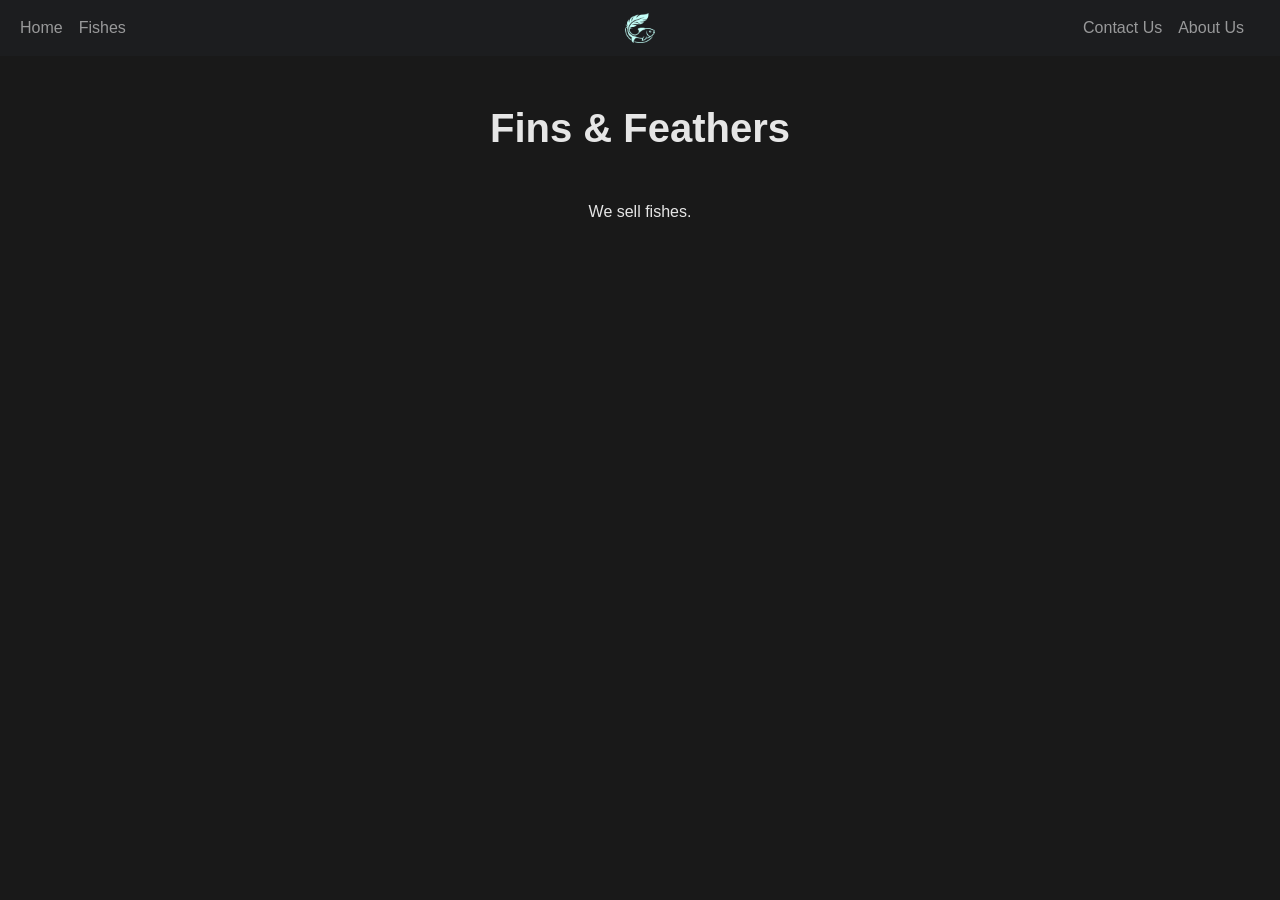
<file: about.html>
<html lang="en">
    <head>
        <link href="https://cdn.jsdelivr.net/npm/bootstrap@5.3.8/dist/css/bootstrap.min.css" rel="stylesheet" integrity="sha384-sRIl4kxILFvY47J16cr9ZwB07vP4J8+LH7qKQnuqkuIAvNWLzeN8tE5YBujZqJLB" crossorigin="anonymous">
        <script src="https://cdn.jsdelivr.net/npm/bootstrap@5.3.8/dist/js/bootstrap.bundle.min.js" integrity="sha384-FKyoEForCGlyvwx9Hj09JcYn3nv7wiPVlz7YYwJrWVcXK/BmnVDxM+D2scQbITxI" crossorigin="anonymous"></script>
        <link href="styles.css" rel="stylesheet">
        <script src="logoanimation.js"></script>
        <title>Fins & Fishes</title>
    </head>
    <body>
        <!-- Navbar Section -->
        <nav class="navbar navbar-dark navbar-expand-lg ">
            <div class="container-fluid">
                <a class="navbar-brand" href="index.html" id = "logo">
                    <img src="blue.png" alt="Logo" width="30" height="30">
                </a>
                <!-- Hamburger button -->
                <button class="navbar-toggler" type="button" data-bs-toggle="offcanvas" data-bs-target="#offcanvasDarkNavbar" aria-controls="offcanvasDarkNavbar">
                <span class="navbar-toggler-icon"></span>
                </button>
                <!-- Hamburger functions -->
                <div class="offcanvas offcanvas-start text-bg-dark" tabindex="-1" id="offcanvasDarkNavbar" aria-labelledby="offcanvasDarkNavbarLabel">
                    <div class="offcanvas-header">
                        <h5 class="offcanvas-title" id="offcanvasDarkNavbarLabel">Fish & Feathers</h5>
                        <button type="button" class="btn-close btn-close-white" data-bs-dismiss="offcanvas" aria-label="Close"></button>
                    </div>
                    <!-- Nav items -->
                    <div class="offcanvas-body">
                        <ul class="navbar-nav justify-content-end flex-grow-1 pe-3">
                            <li class="nav-item">
                                <a class="nav-link" href="index.html">Home</a>
                            </li>
                            <li class="nav-item me-auto">
                                <a class="nav-link" href="fishes.html">Fishes</a>
                            </li>
                            <li class="nav-item">
                                <a class="nav-link" href="contact.html">Contact Us</a>
                            </li>
                            <li class="nav-item">
                                <a class="nav-link" href="about.html">About Us</a>
                            </li>
                        </ul>
                    </div>
                </div>
            </div>
        </nav>


        <div id="homepage">
            <h1 class="mt-5">
                Fins & Feathers
            </h1>
            <p class="mt-5">We sell fishes.</p>
        </div>
    </body>
</html>
</file>
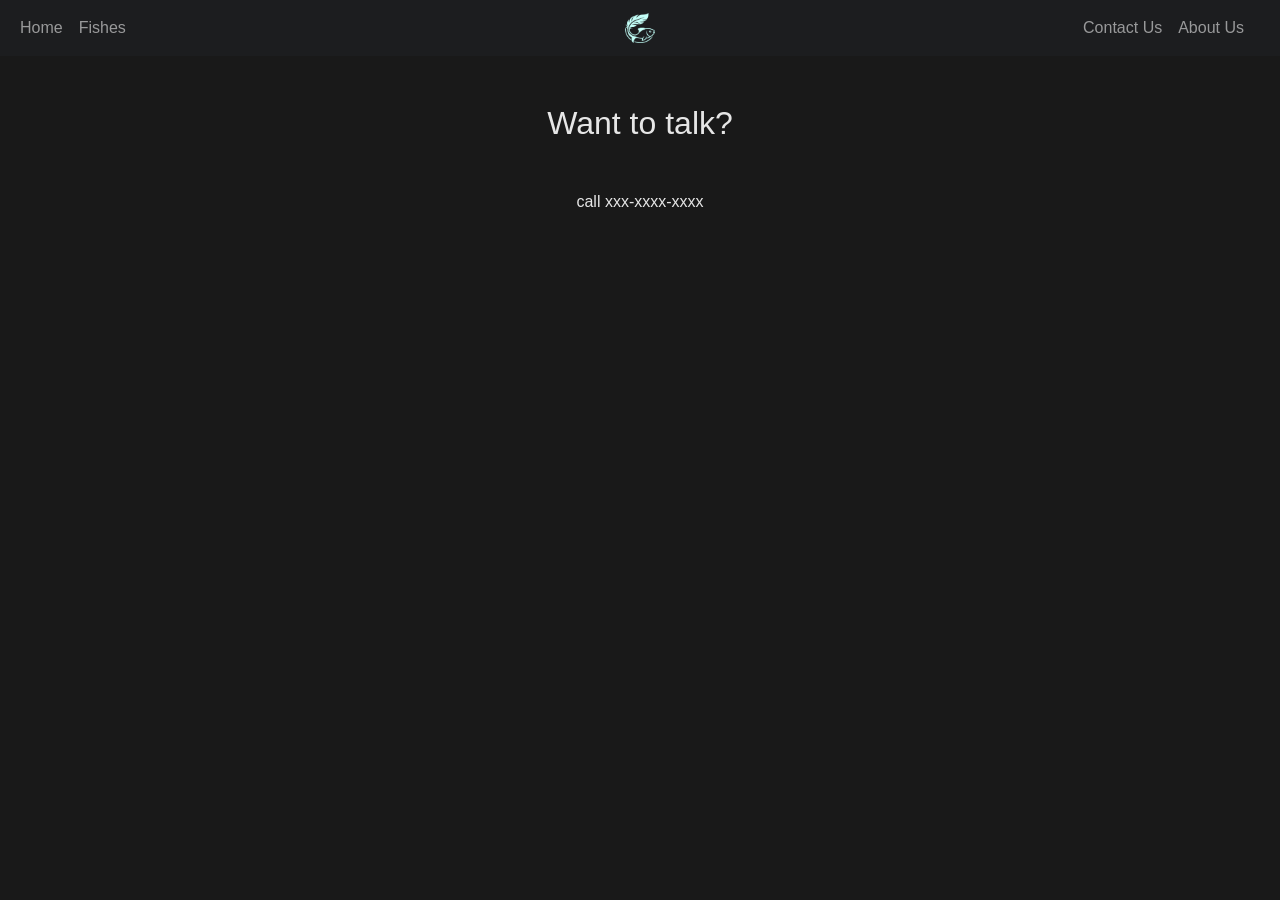
<file: contact.html>
<html lang="en">
    <head>
        <link href="https://cdn.jsdelivr.net/npm/bootstrap@5.3.8/dist/css/bootstrap.min.css" rel="stylesheet" integrity="sha384-sRIl4kxILFvY47J16cr9ZwB07vP4J8+LH7qKQnuqkuIAvNWLzeN8tE5YBujZqJLB" crossorigin="anonymous">
        <script src="https://cdn.jsdelivr.net/npm/bootstrap@5.3.8/dist/js/bootstrap.bundle.min.js" integrity="sha384-FKyoEForCGlyvwx9Hj09JcYn3nv7wiPVlz7YYwJrWVcXK/BmnVDxM+D2scQbITxI" crossorigin="anonymous"></script>
        <link href="styles.css" rel="stylesheet">
        <script src="logoanimation.js"></script>
        <title>Fins & Fishes</title>
    </head>
    <body>
        <!-- Navbar Section -->
        <nav class="navbar navbar-dark navbar-expand-lg ">
            <div class="container-fluid">
                <a class="navbar-brand" href="index.html" id = "logo">
                    <img src="blue.png" alt="Logo" width="30" height="30">
                </a>
                <!-- Hamburger button -->
                <button class="navbar-toggler" type="button" data-bs-toggle="offcanvas" data-bs-target="#offcanvasDarkNavbar" aria-controls="offcanvasDarkNavbar">
                <span class="navbar-toggler-icon"></span>
                </button>
                <!-- Hamburger functions -->
                <div class="offcanvas offcanvas-start text-bg-dark" tabindex="-1" id="offcanvasDarkNavbar" aria-labelledby="offcanvasDarkNavbarLabel">
                    <div class="offcanvas-header">
                        <h5 class="offcanvas-title" id="offcanvasDarkNavbarLabel">Fish & Feathers</h5>
                        <button type="button" class="btn-close btn-close-white" data-bs-dismiss="offcanvas" aria-label="Close"></button>
                    </div>
                    <!-- Nav items -->
                    <div class="offcanvas-body">
                        <ul class="navbar-nav justify-content-end flex-grow-1 pe-3">
                            <li class="nav-item">
                                <a class="nav-link" href="index.html">Home</a>
                            </li>
                            <li class="nav-item me-auto">
                                <a class="nav-link" href="fishes.html">Fishes</a>
                            </li>
                            <li class="nav-item">
                                <a class="nav-link" href="contact.html">Contact Us</a>
                            </li>
                            <li class="nav-item">
                                <a class="nav-link" href="about.html">About Us</a>
                            </li>
                        </ul>
                    </div>
                </div>
            </div>
        </nav>


        <div id="homepage">
            <h2 class="mt-5">
                Want to talk?
            </h2>
            <p class="mt-5">call xxx-xxxx-xxxx</p>
        </div>
    </body>
</html>
</file>
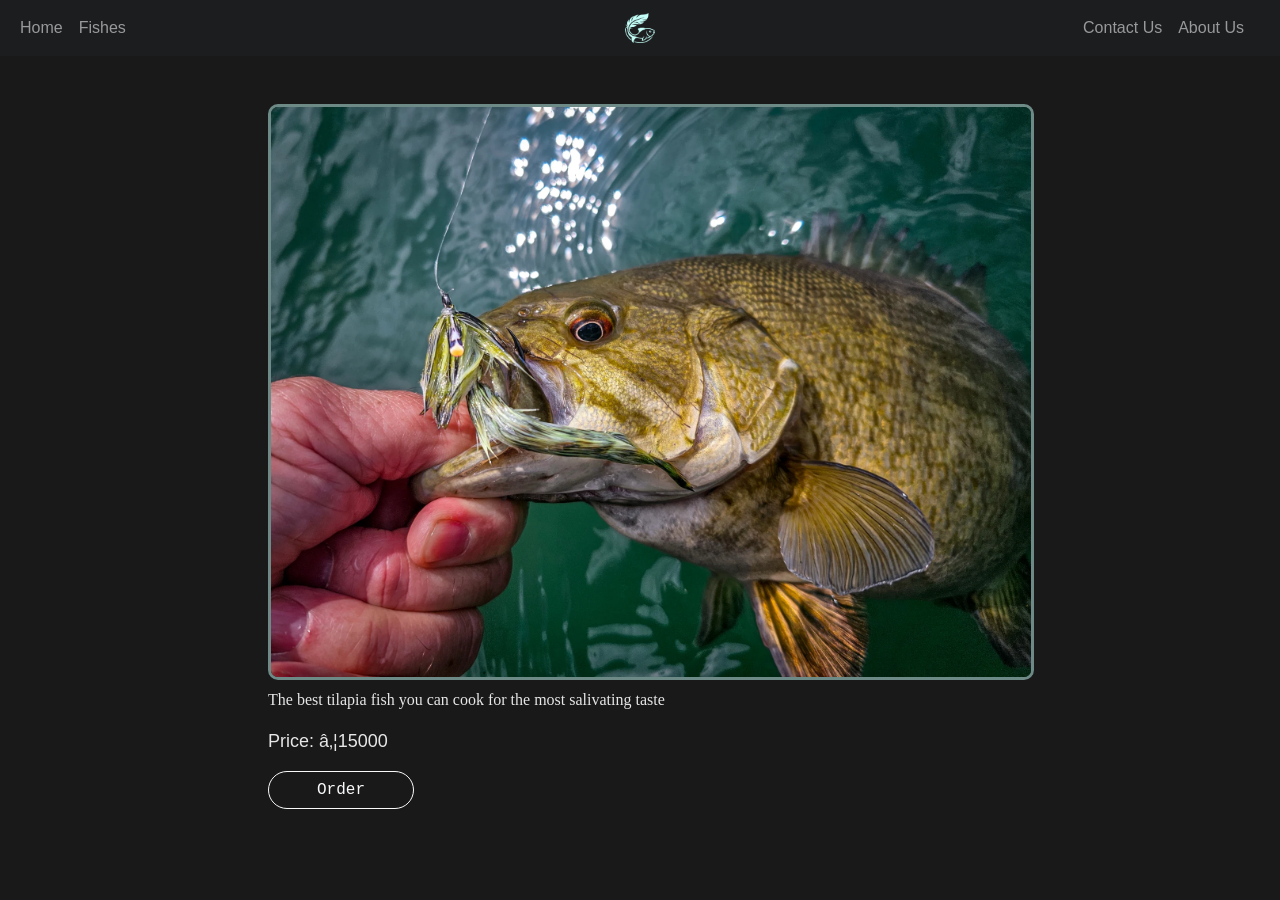
<file: fishes.html>
<html lang="en">
    <head>
        <link href="https://cdn.jsdelivr.net/npm/bootstrap@5.3.8/dist/css/bootstrap.min.css" rel="stylesheet" integrity="sha384-sRIl4kxILFvY47J16cr9ZwB07vP4J8+LH7qKQnuqkuIAvNWLzeN8tE5YBujZqJLB" crossorigin="anonymous">
        <script src="https://cdn.jsdelivr.net/npm/bootstrap@5.3.8/dist/js/bootstrap.bundle.min.js" integrity="sha384-FKyoEForCGlyvwx9Hj09JcYn3nv7wiPVlz7YYwJrWVcXK/BmnVDxM+D2scQbITxI" crossorigin="anonymous"></script>
        <link href="styles.css" rel="stylesheet">
        <script src="logoanimation.js"></script>
        <title>Fins & Fishes</title>
    </head>
    <body>
        <!-- Navbar Section -->
        <nav class="navbar navbar-dark navbar-expand-lg ">
            <div class="container-fluid">
                <a class="navbar-brand" href="index.html" id = "logo">
                    <img src="blue.png" alt="Logo" width="30" height="30">
                </a>
                <!-- Hamburger button -->
                <button class="navbar-toggler" type="button" data-bs-toggle="offcanvas" data-bs-target="#offcanvasDarkNavbar" aria-controls="offcanvasDarkNavbar">
                <span class="navbar-toggler-icon"></span>
                </button>
                <!-- Hamburger functions -->
                <div class="offcanvas offcanvas-start text-bg-dark" tabindex="-1" id="offcanvasDarkNavbar" aria-labelledby="offcanvasDarkNavbarLabel">
                    <div class="offcanvas-header">
                        <h5 class="offcanvas-title" id="offcanvasDarkNavbarLabel">Fish & Feathers</h5>
                        <button type="button" class="btn-close btn-close-white" data-bs-dismiss="offcanvas" aria-label="Close"></button>
                    </div>
                    <!-- Nav items -->
                    <div class="offcanvas-body">
                        <ul class="navbar-nav justify-content-end flex-grow-1 pe-3">
                            <li class="nav-item">
                                <a class="nav-link" href="index.html">Home</a>
                            </li>
                            <li class="nav-item me-auto">
                                <a class="nav-link" href="fishes.html">Fishes</a>
                            </li>
                            <li class="nav-item">
                                <a class="nav-link" href="contact.html">Contact Us</a>
                            </li>
                            <li class="nav-item">
                                <a class="nav-link" href="about.html">About Us</a>
                            </li>
                        </ul>
                    </div>
                </div>
            </div>
        </nav>

        <div class = "mt-5 container" style="text-align: center; max-width: 768px;">
            <img src = "fish.webp" alt="fish" wdith='768px' height='576' id="picture">
            <p class="mt-2" id="desc">The best tilapia fish you can cook for the most salivating taste</p>
            <p class="mt-3" id="price-tag">Price: ₦15000</p>
            <div style="text-align: left;">
                <button type="button" class="btn btn-outline-light px-5 rounded-pill btn-font-family: courier" id="buy-btn"> Order </button>
            </div>
        </div>
    </body>
</html>
</file>
<file: styles.css>
body
{
    background-color: rgb(25, 25, 25);
    color: rgb(230, 230, 230);
    font-family: "Lexend", sans-serif;
    font-optical-sizing: auto;
    font-weight: 100;
    font-style: normal;
}

.navbar
{
    background-color: rgba(33, 37, 41, 0.4);
    backdrop-filter: blur(10x);

}

.navbar-brand
{
    position: absolute;
    left: 50%;
    transform: translateX(-50%);
}

#homepage
{
    text-align: center;
}


h1
{
    color: rgb(230, 230, 230);
    font-weight: 900;
}

#picture-btn
{
    color: rgb(230, 230, 230);
    outline-color: rgb(230, 230, 230);
    font-family: "Lexend", sans-serif;
}

#picture-btn:hover
{
    color: black;
}


 /* for picture.html */
#picture
{
    border-style: solid;
    color: rgb(193, 251, 245, 0.5);
    border-radius: 10px;
}

#price-tag
{
    text-align: left;
    font-size: large;
    font-weight: 200;
}

#desc
{
    text-align: left;
    font-family: lexend;
}

#buy-btn
{
    font-family: courier;
    font-weight: 400;
}

/* for about.html */
</file>
